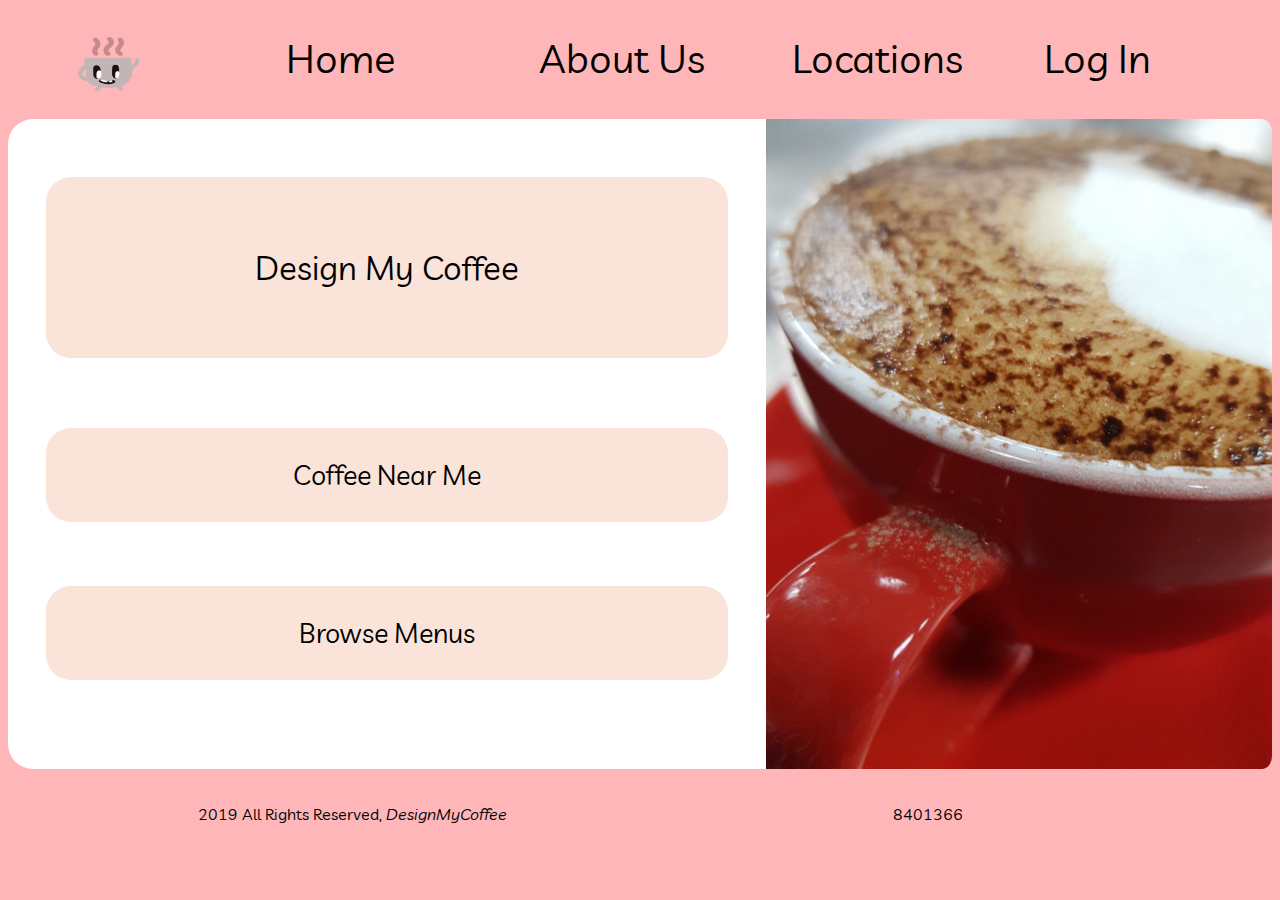
<file: index.html>
<!-- This is the landing page-->
<!-- Basic commenting for these pages can be found at PageTemplate.html-->
<!DOCTYPE html>
<html>
  <head>
    <title>DesignMyCoffee</title>
    <link rel="stylesheet" type="text/css" href="DMCIT.css">
    <link href="https://fonts.googleapis.com/css?family=Livvic&display=swap" rel="stylesheet">
    <link rel="shortcut icon" type="image/png" href="PicBill.png">
  </head>
  <body>
    <header>
      <div id='navbar'>
        <div id='logoBill'><img src="PicBill.png" alt="LogoBill" width="40%" height="70%"></div>
        <div class='navitem'><a href="index.html">Home</a></div>
        <div class='navitem'><a href="About.html">About Us</a></div>
        <div class='navitem'><a href="Locations.html">Locations</a></div>
        <div class='navitem'><a href="LogIn.php">Log In</a></div>
      </div>
    </header>
    <main>
      <div id='ContentMainGrid'>
        <!--This grid contains the content for the page
            The grid also keeps the site clean, by rounding the content.-->
        <div id='ContentMainLeft'>
          <div id='LeftSpacing'></div>
            <!--The left side of the grid hosts the button links.
                Unlike in the form, the links here are not actually buttons, rather h3 anchor tags.-->
          <h3 id='bigDESIGN'><a href="DesignLanding.html">Design My Coffee</a></h3>
          <div id='LeftSpacing2'></div>
          <h3 id='bigHEADING'><a href="Locations.html">Coffee Near Me</a></h3>
          <div id='LeftSpacing2'></div>
          <h3 id='bigHEADING'><a href="Menu.html">Browse Menus</a></h3>
          <div id='LeftSpacing2'></div>
        </div>
        <div id='ContentMainRight'>
            <!--The right side of the grid is home to the image. If changing the image, be sure to check the orientation in the CSS. -->
          <img class='coffee1' src="20190812_081925.jpg" alt="RightContentImg">
        </div>
      </div>
    </main>
    <footer>
      <div id='footerNav'>
        <h4 class="footItem">2019 All Rights Reserved, <i>DesignMyCoffee</i></h4>
        <h4 class="footItem">8401366</h4>
      </div>
    </footer>
  </body>
</html>
</file>
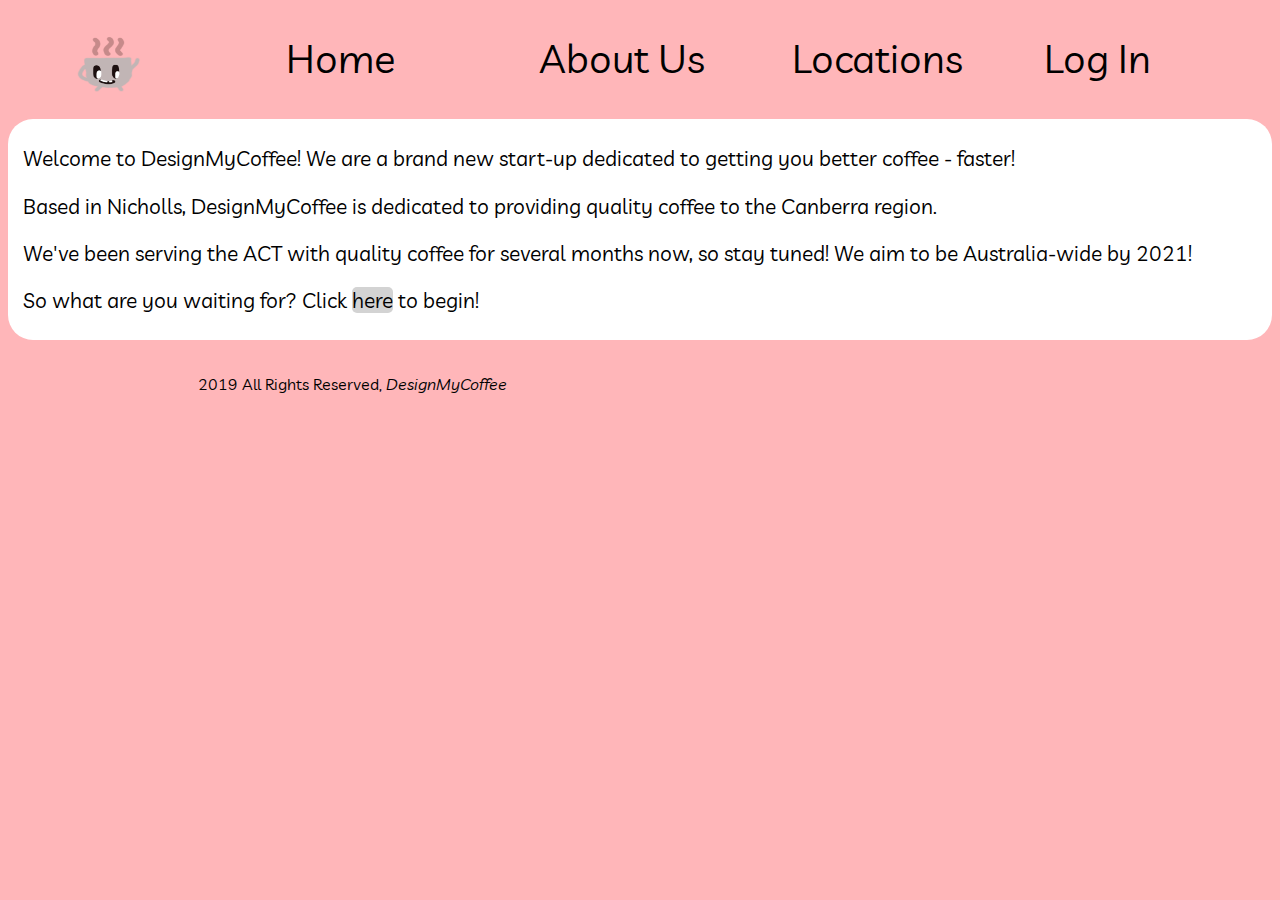
<file: About.html>
<!DOCTYPE html>
<html>
  <head>
    <title>DesignMyCoffee</title>
    <!-- <link rel="stylesheet/less" type="text/css" href="DMCIT.less" /> -->
    <link rel="stylesheet" type="text/css" href="DMCIT.css">
    <link href="https://fonts.googleapis.com/css?family=Livvic&display=swap" rel="stylesheet">
    <!-- <script src="less.js" type="text/javascript"></script> -->
    <link rel="shortcut icon" type="image/png" href="PicBill.png">
  </head>
  <body>
    <header>
      <div id='navbar'>
        <div id='logoBill'><img src="PicBill.png" alt="LogoBill" width="40%" height="70%"></div>
        <div class='navitem'><a href="index.html">Home</a></div>
        <div class='navitem'><a href="About.html">About Us</a></div>
        <div class='navitem'><a href="Locations.html">Locations</a></div>
        <div class='navitem'><a href="LogIn.php">Log In</a></div>
      </div>
    </header>
    <main>
      <div id='ContentMain'>
        <p class='MainContentP'>Welcome to DesignMyCoffee! We are a brand new start-up dedicated to getting you better coffee - faster!</p>
        <p class='MainContentP'>Based in Nicholls, DesignMyCoffee is dedicated to providing quality coffee to the Canberra region.</p>
        <p class='MainContentP'>We've been serving the ACT with quality coffee for several months now, so stay tuned! We aim to be Australia-wide by 2021!</p>
        <p class='MainContentP'>So what are you waiting for? Click <a class='here' href='DesignLanding.html'>here</a> to begin!</p>
      </div>
    </main>
    <footer>
      <div id='footerNav'>
        <h4 class="footItem">2019 All Rights Reserved, <i>DesignMyCoffee</i></h4>
        <h4 class="footItem"></h4>
      </div>
    </footer>
  </body>
</html>
</file>
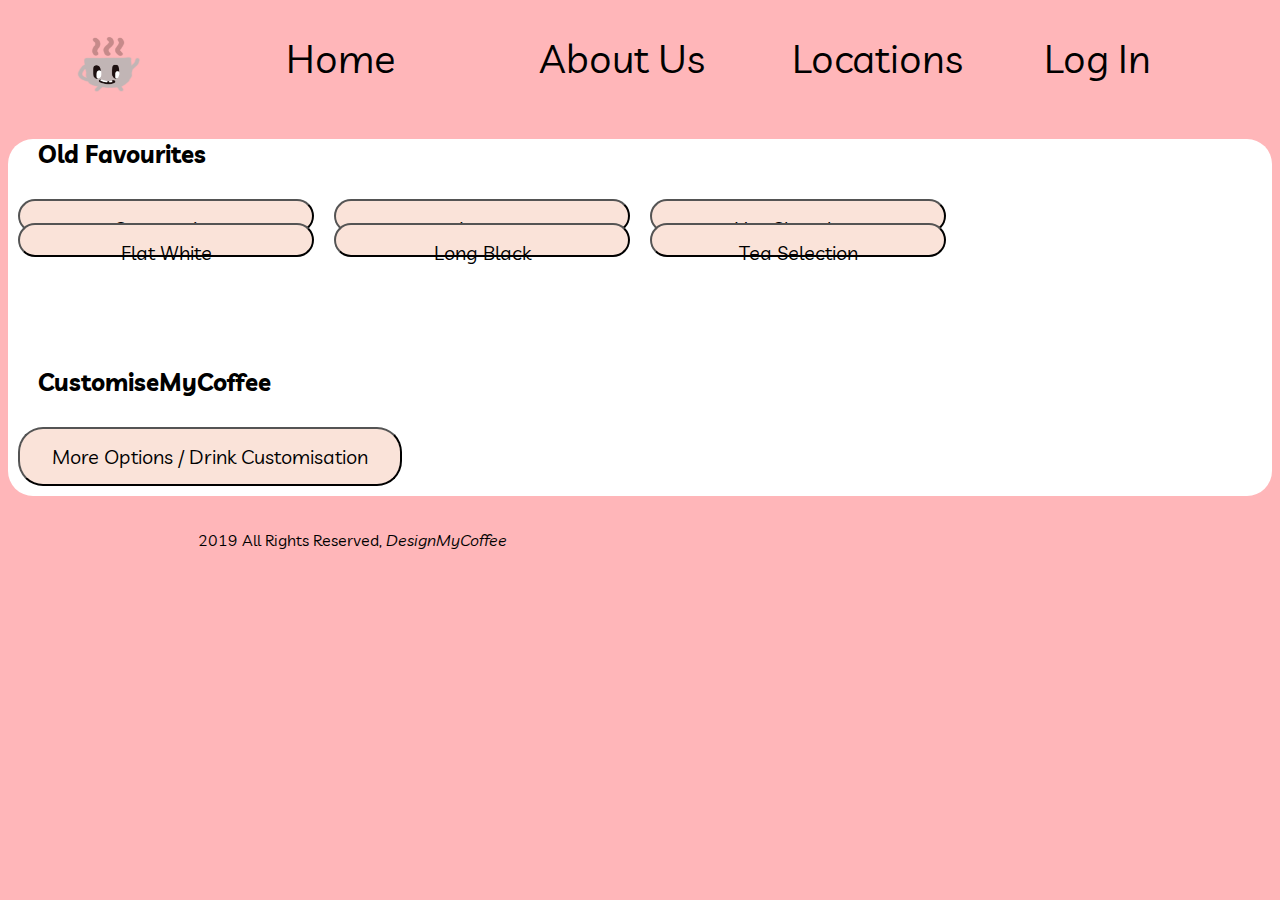
<file: DesignLanding.html>
<!DOCTYPE html>
<html>
  <head>
    <title>DesignMyCoffee</title>
    <!-- <link rel="stylesheet/less" type="text/css" href="DMCIT.less" /> -->
    <!-- <script src="less.js" type="text/javascript"></script> -->
    <link rel="stylesheet" type="text/css" href="DMCIT.css">
    <link href="https://fonts.googleapis.com/css?family=Livvic&display=swap" rel="stylesheet">
    <link rel="shortcut icon" type="image/png" href="PicBill.png">
  </head>
  <body>
    <header>
      <div id='navbar'>
        <div id='logoBill'><img src="PicBill.png" alt="LogoBill" width="40%" height="70%"></div>
        <div class='navitem'><a href="index.html">Home</a></div>
        <div class='navitem'><a href="About.html">About Us</a></div>
        <div class='navitem'><a href="Locations.html">Locations</a></div>
        <div class='navitem'><a href="LogIn.php">Log In</a></div>
      </div>
    </header>
    <main>
      <div>
        <div id='FamiliarLand'>
          <h2 class='SubHead'>Old Favourites</h2>
            <div id='FamGrid'>
              <button class='FamGridItem'><a href='idk.html'>Cappuccino</a></button>
              <button class='FamGridItem'><a href='idk.html'>Latte</a></button>
              <button class='FamGridItem'><a href='idk.html'>Hot Chocolate</a></button>
              <button class='FamGridItem'><a href='idk.html'>Flat White</a></button>
              <button class='FamGridItem'><a href='idk.html'>Long Black</a></button>
              <button class='FamGridItem'><a href='idk.html'>Tea Selection</a></button>
            </div>
        </div>
        <div id='FamiliarLand'>
          <h2 class='SubHead'>CustomiseMyCoffee</h2>
            <button class='FamGridItem'><a href='Custom1.php'>More Options / Drink Customisation</a></button>
        </div>
      </div>
    </main>
    <footer>
      <div id='footerNav'>
        <h4 class="footItem">2019 All Rights Reserved, <i>DesignMyCoffee</i></h4>
        <h4 class="footItem"></h4>
      </div>
    </footer>
  </body>
</html>
</file>
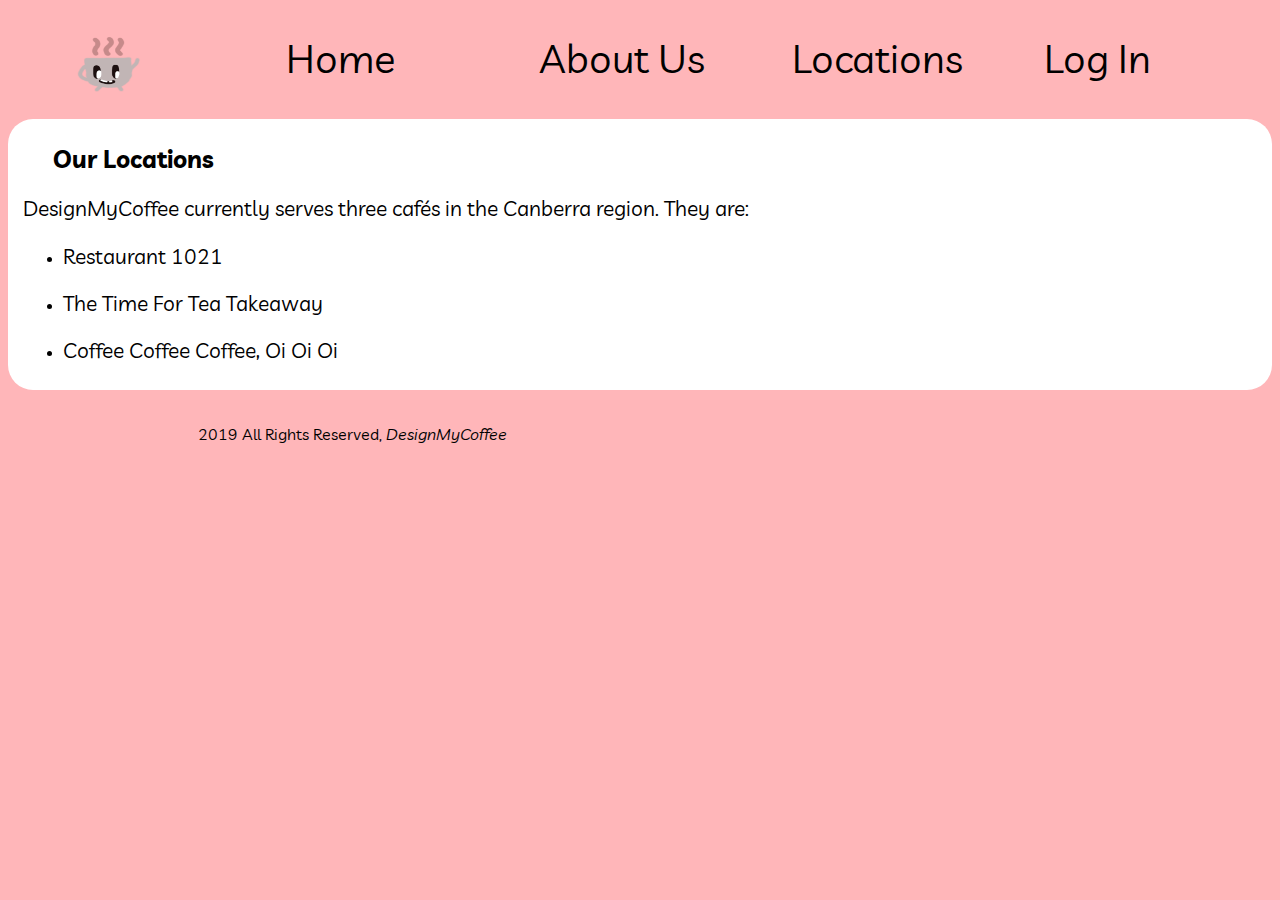
<file: Locations.html>
<!DOCTYPE html>
<html>
  <head>
    <title>DesignMyCoffee</title>
    <!-- <link rel="stylesheet/less" type="text/css" href="DMCIT.less" /> -->
    <link href="https://fonts.googleapis.com/css?family=Livvic&display=swap" rel="stylesheet">
    <!-- <script src="less.js" type="text/javascript"></script> -->
    <link rel="stylesheet" type="text/css" href="DMCIT.css">
    <link rel="shortcut icon" type="image/png" href="PicBill.png">
  </head>
  <body>
    <header>
      <div id='navbar'>
        <div id='logoBill'><img src="PicBill.png" alt="LogoBill" width="40%" height="70%"></div>
        <div class='navitem'><a href="index.html">Home</a></div>
        <div class='navitem'><a href="About.html">About Us</a></div>
        <div class='navitem'><a href="Locations.html">Locations</a></div>
        <div class='navitem'><a href="LogIn.php">Log In</a></div>
      </div>
    </header>
    <main>
      <div id='ContentMain'>
        <h2>Our Locations</h2>
        <p></p>
          <p>DesignMyCoffee currently serves three cafés in the Canberra region. They are:</p>
          <ul>
            <li><p>Restaurant 1021</p></li>
            <li><p>The Time For Tea Takeaway</p></li>
            <li><p>Coffee Coffee Coffee, Oi Oi Oi</p></li>
          </ul>
      </div>
    </main>
    <footer>
      <div id='footerNav'>
        <h4 class="footItem">2019 All Rights Reserved, <i>DesignMyCoffee</i></h4>
        <h4 class="footItem"></h4>
      </div>
    </footer>
  </body>
</html>
</file>
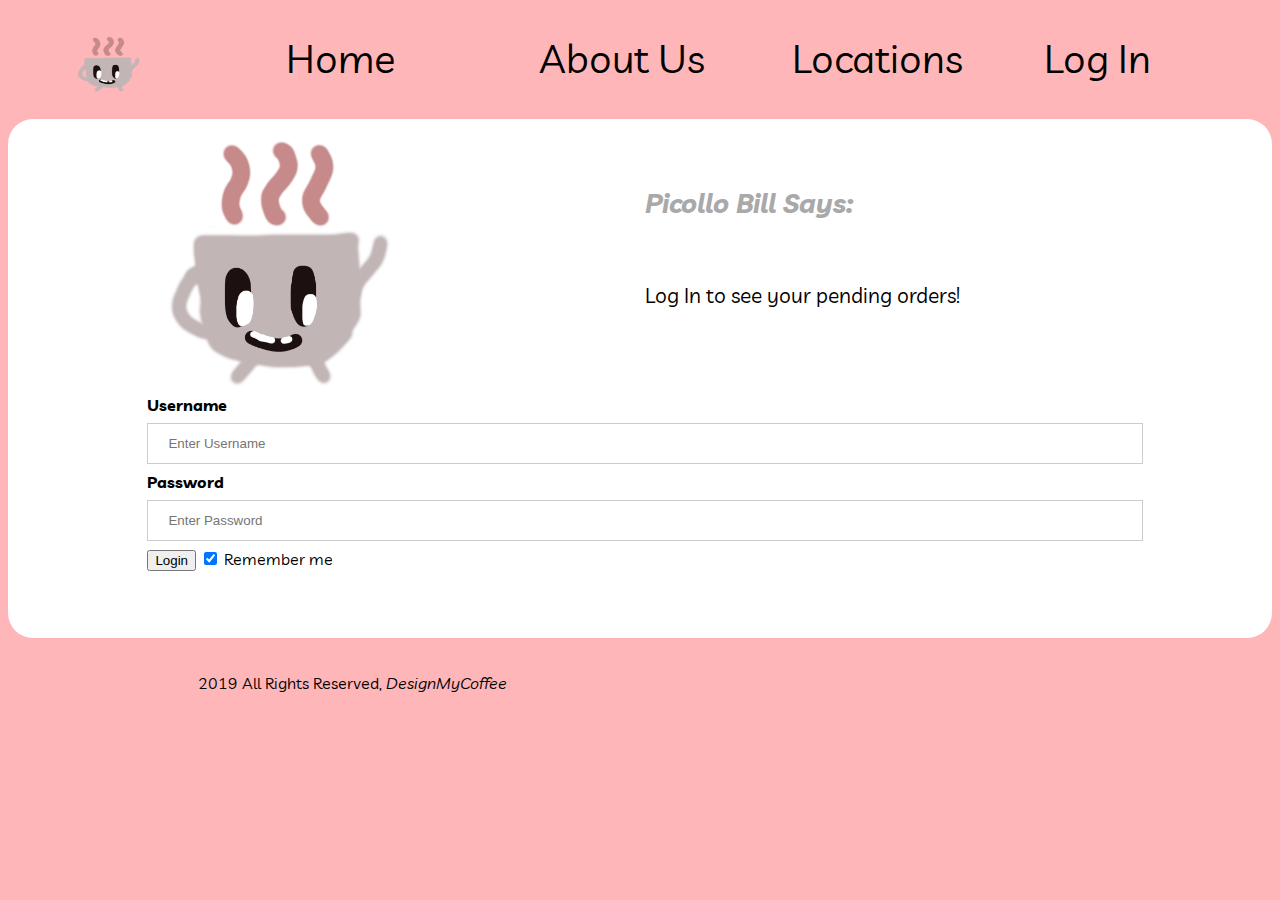
<file: LogIn.html>
<!DOCTYPE html>
<html>
  <head>
    <title>DesignMyCoffee</title>
    <!-- <link rel="stylesheet/less" type="text/css" href="DMCIT.less" /> -->
    <!-- <script src="less.js" type="text/javascript"></script> -->
    <link rel="stylesheet" type="text/css" href="DMCIT.css">
    <link href="https://fonts.googleapis.com/css?family=Livvic&display=swap" rel="stylesheet">
    <link rel="shortcut icon" type="image/png" href="PicBill.png">
  </head>
  <body>
    <header>
      <div id='navbar'>
        <div id='logoBill'><img src="PicBill.png" alt="LogoBill" width="40%" height="70%"></div>
        <div class='navitem'><a href="index.html">Home</a></div>
        <div class='navitem'><a href="About.html">About Us</a></div>
        <div class='navitem'><a href="Locations.html">Locations</a></div>
        <div class='navitem'><a href="LogIn.html">Log In</a></div>
      </div>
    </header>
    <main>
      <div id='ContentMain'>
        <form action="LoggedIn.php">
          <div class="LogInBill">
            <div>
              <img class='BillWelcome' src="PicBill.png" alt="LogoBill">
            </div>
            <div>
              <h6><i>Picollo Bill Says:</i></h6>
              <p>Log In to see your pending orders!</p>
            </div>
          </div>
        <div class='LogInForm'>
          <label for="uname"><b>Username</b></label>
            <input type="text" placeholder="Enter Username" name="uname" required>
            <label for="psw"><b>Password</b></label>
            <input type="password" placeholder="Enter Password" name="psw" required>
            <button type="submit" class"submitButt">Login</button>
            <label> <input type="checkbox" checked="checked" name="remember"> Remember me </label>
        </div>
        </form>
      </div>
    </main>
    <footer>
      <div id='footerNav'>
        <h4 class="footItem">2019 All Rights Reserved, <i>DesignMyCoffee</i></h4>
        <h4 class="footItem"></h4>
      </div>
    </footer>
  </body>
</html>
</file>
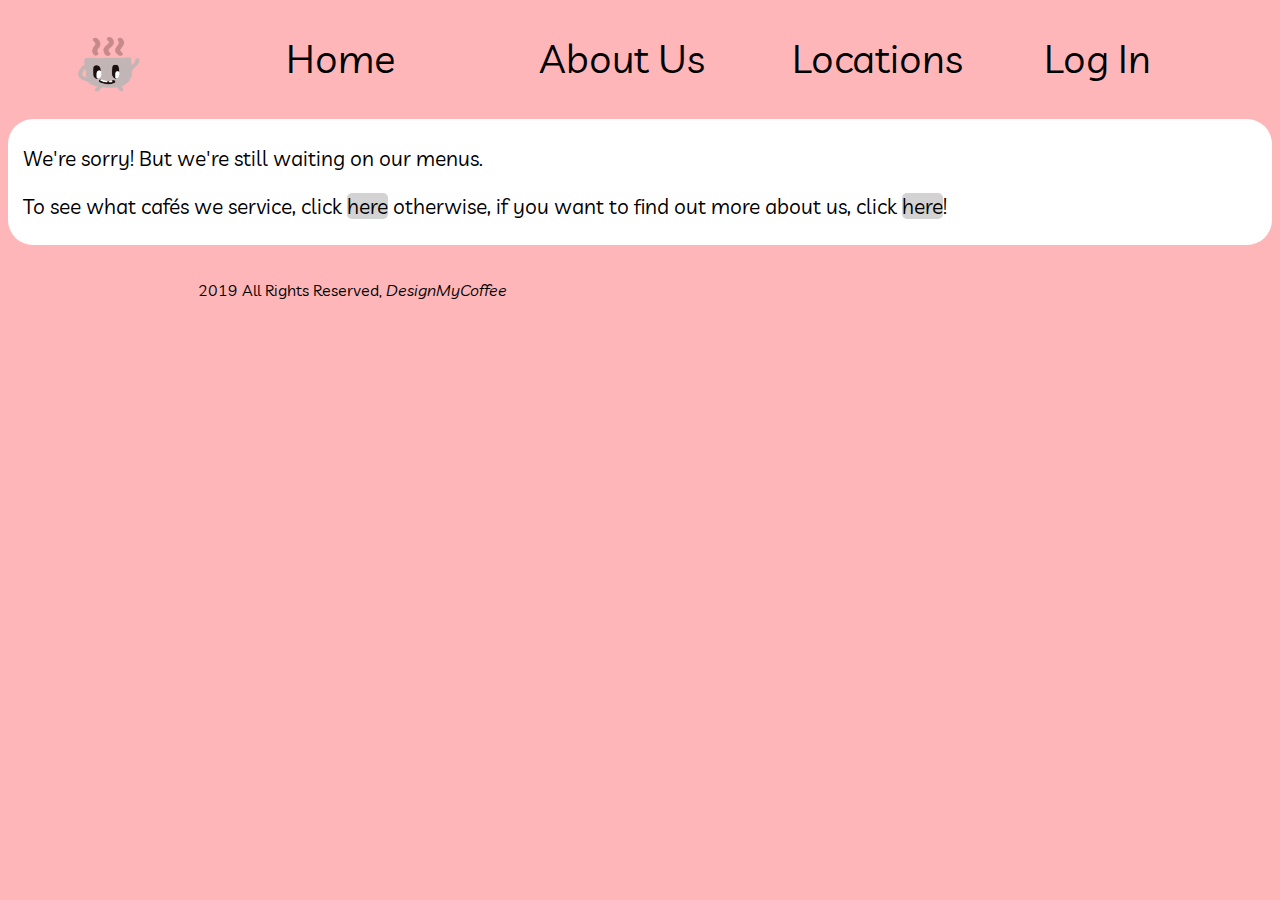
<file: Menu.html>
<!DOCTYPE html>
<html>
  <head>
    <title>DesignMyCoffee</title>
    <!-- <link rel="stylesheet/less" type="text/css" href="DMCIT.less" /> -->
    <!-- <script src="less.js" type="text/javascript"></script> -->
    <link rel="stylesheet" type="text/css" href="DMCIT.css">
    <link href="https://fonts.googleapis.com/css?family=Livvic&display=swap" rel="stylesheet">
    <link rel="shortcut icon" type="image/png" href="PicBill.png">
  </head>
  <body>
    <header>
      <div id='navbar'>
        <div id='logoBill'><img src="PicBill.png" alt="LogoBill" width="40%" height="70%"></div>
        <div class='navitem'><a href="index.html">Home</a></div>
        <div class='navitem'><a href="About.html">About Us</a></div>
        <div class='navitem'><a href="Locations.html">Locations</a></div>
        <div class='navitem'><a href="LogIn.php">Log In</a></div>
      </div>
    </header>
    <main>
      <div id='ContentMain'>
        <p class='MainContentP'>We're sorry! But we're still waiting on our menus.</p>
        <p class='MainContentP'>To see what cafés we service, click <a class="here" href='DesignLanding.html'>here</a> otherwise, if you want to find out more about us, click <a class="here" href='About.html'>here</a>!</p>
      </div>
    </main>
    <footer>
      <div id='footerNav'>
        <h4 class="footItem">2019 All Rights Reserved, <i>DesignMyCoffee</i></h4>
        <h4 class="footItem"></h4>
      </div>
    </footer>
  </body>
</html>
</file>
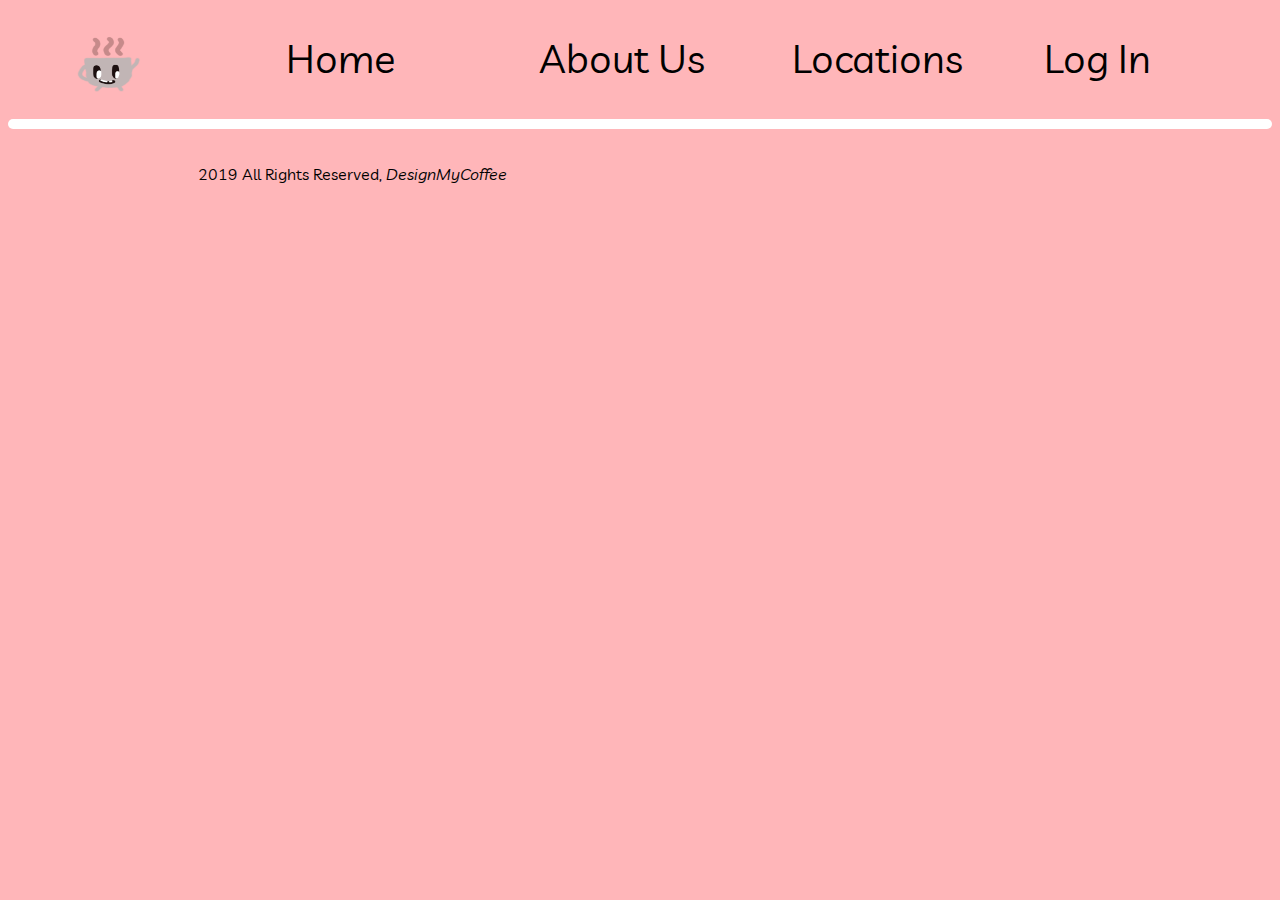
<file: PageTemplate.html>
<!DOCTYPE html>
<html>
 <!--The Head contains all the ref sheets and additional resources the page requires-->
  <head>
    <title>DesignMyCoffee</title>
    <!--CSS Link-->
    <link rel="stylesheet" type="text/css" href="DMCIT.css">
    <!--Livvic Font Source Google Fonts-->
    <link href="https://fonts.googleapis.com/css?family=Livvic&display=swap" rel="stylesheet">
    <!--Favicon Link-->
    <link rel="shortcut icon" type="image/png" href="PicBill.png">
  </head>
  <!--The Body contains all the page's content-->
  <body>
    <!--Header-->
    <header>
      <!--This Div creates the Header CSS Grid-->
      <div id='navbar'>
        <!--Header Logo-->
        <div id='logoBill'><img src="PicBill.png" alt="LogoBill" width="40%" height="70%"></div>
        <!--Header Links-->
        <div class='navitem'><a href="index.html">Home</a></div>
        <div class='navitem'><a href="About.html">About Us</a></div>
        <div class='navitem'><a href="Locations.html">Locations</a></div>
        <div class='navitem'><a href="LogIn.php">Log In</a></div>
      </div>
    </header>
    <!--The Main Section contains the text and images-->
    <main>
      <div id='ContentMain'>
      <!--Content goes here-->
      </div>
    </main>
    <!--Footer-->
    <footer>
      <!--This Div creates the Footer CSS Grid-->
      <div id='footerNav'>
        <h4 class="footItem">2019 All Rights Reserved, <i>DesignMyCoffee</i></h4>
        <!--This tag is empty, because the grid requires 50% 50% content. This section is used in index.html-->
        <h4 class="footItem"></h4>
      </div>
    </footer>
  </body>
</html>
</file>
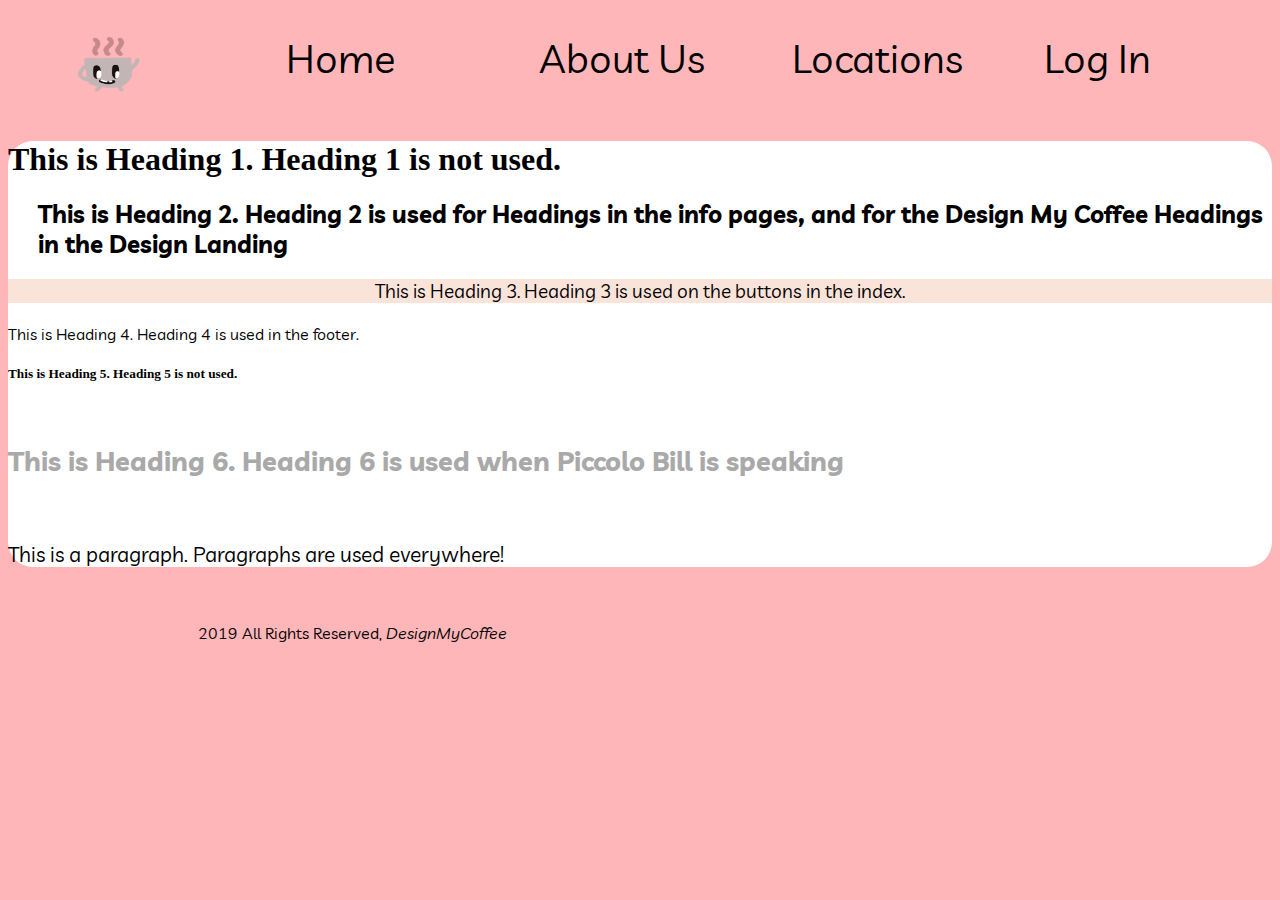
<file: TestHeadings.html>
<!DOCTYPE html>
<html>
  <head>
    <title>DesignMyCoffee</title>
    <!-- <link rel="stylesheet/less" type="text/css" href="DMCIT.less" /> -->
    <!-- <script src="less.js" type="text/javascript"></script> -->
    <link rel="stylesheet" type="text/css" href="DMCIT.css">
    <link href="https://fonts.googleapis.com/css?family=Livvic&display=swap" rel="stylesheet">
    <link rel="shortcut icon" type="image/png" href="PicBill.png">
  </head>
  <body>
    <header>
      <div id='navbar'>
        <div id='logoBill'><img src="PicBill.png" alt="LogoBill" width="40%" height="70%"></div>
        <div class='navitem'><a href="index.html">Home</a></div>
        <div class='navitem'><a href="About.html">About Us</a></div>
        <div class='navitem'><a href="Locations.html">Locations</a></div>
        <div class='navitem'><a href="LogIn.php">Log In</a></div>
      </div>
    </header>
    <main>
      <div>
<h1>This is Heading 1. Heading 1 is not used.</h1>
<h2>This is Heading 2. Heading 2 is used for Headings in the info pages, and for the Design My Coffee Headings in the Design Landing</h2>
<h3>This is Heading 3. Heading 3 is used on the buttons in the index.</h3>
<h4>This is Heading 4. Heading 4 is used in the footer.</h4>
<h5>This is Heading 5. Heading 5 is not used.</h5>
<h6>This is Heading 6. Heading 6 is used when Piccolo Bill is speaking</h6>
<p>This is a paragraph. Paragraphs are used everywhere!</p>
      </div>
    </main>
    <footer>
      <div id='footerNav'>
        <h4 class="footItem">2019 All Rights Reserved, <i>DesignMyCoffee</i></h4>
        <h4 class="footItem"></h4>
      </div>
    </footer>
  </body>
</html>
</file>
<file: DMCIT.css>
/* */

    /*Whole Site*/

#ContentMain {
  padding: 5px;
  padding-left: 15px;
  }

  body {
    background-color: #ffb6b9;
  }

  main {
    background-color: white;
    border: 10px;
    border-radius: 25px;
  }

                /*Header*/

  #navbar {
    display: grid;
    grid-template-columns: 20% 20% 20% 20% 20%;
  }

  .navitem {
    font-family: 'Livvic', sans-serif;
    font-size: 30pt;
    padding-left: 10%;
    padding-right: 10%;
    padding-top: 10%;
    padding-bottom: 10%;
    background-color: #ffb6b9;
  }

  #logoBill {
    font-family: 'Livvic', sans-serif;
    font-size: 30pt;
    background-color: #ffb6b9;
    padding-left: 25%;
    padding-top: 10%;
  }

    /*Landing Page*/

#ContentMainGrid {
  display: grid;
  grid-template-columns: 60% 40%;
}

#ContentMainLeft {
  padding-left: 5%;
  padding-right: 5%;
}

#ContentMainRight {
  max-width: 100%;
  max-height: 650px;
  image-orientation: from-image;
}

.coffee1 {
  height: 100%;
  width: 100%;
  border-radius: 0% 2% 2% 0%;
}






#LeftSpacing {
  padding-top: 25px;
}

#LeftSpacing2 {
  padding-top: 10px;
}

h3 {
  font-family: 'Livvic', sans-serif;
  text-align: center;
  background-color: #fae3d9;
  font-weight: normal;
}

#bigDESIGN {
  font-size: 25pt;
  border-radius: 25px;
  border: 70px solid #fae3d9;
  padding-left: 5%;
  padding-right: 5%;
}

#bigHEADING {
  font-size: 20pt;
  border-radius: 25px;
  border: 30px solid #fae3d9;
  padding-left: 5%;
  padding-right: 5%;
}

/*Link Colour Settings*/

a { color: black; text-decoration: none;}
a:visited { text-decoration: none; color:black; }
a:hover { text-decoration: none; color:white; }
a:focus { text-decoration: none; color:black; }
a:hover, a:active { text-decoration: none; color:white; }

/*Footer*/

footer {
 display: fixed;
}

#footerNav {
  display: grid;
  grid-template-columns: 60% 40%;
}

.footItem {
padding-left: 25%;
padding-right: 25%;
background-color: #ffb6b9;
padding-top: 10pt;
padding-bottom: 10pt;
}

h4 {
  font-family: 'Livvic', sans-serif;
  font-weight: normal;
}

/* CustomiseMyCoffee DesignLanding Grid */

#FamGrid {
  display: grid;
  grid-template-columns: 25% 25% 25%;
  grid-template-rows: 15% 15%;
}

.FamGridItem {
  background-color: #fae3d9;
  color: white;
  padding: 15px 32px;
  margin: 10px;
  text-align: center;
  font-size: 20px;
  border-radius: 25px;
  font-family: 'Livvic';
}

/* CustomiseMyCoffee Form Grids */

#CustomLand {
  display: grid;
  grid-template-columns: 70% 30%;
}

#CustomLandLeft {

}

#CustomLandRight {
text-align: left;
margin-left: -20%;
}

.bannerImg {
max-width: 80%;
max-height: inherit;
padding-top: 20px;
border-radius: 25px;
}

.bannerBILL {
  max-width: 300pt;
  max-height: 300pt;
  text-align: center;
}

.BillBannerText {
  background-color: #fff8e7;
  border-radius: 25pt;
  margin-right: 20%;
  text-align: center;
}


#DrinkGrid {
  display: grid;
  grid-template-columns: 25% 25% 25%;
  grid-template-rows: 15% 15%;
}

.DrinkGridItem {
  background-color: #fae3d9;
  color: white;
  padding: 15px 32px;
  margin: 10px;
  text-align: center;
  font-size: 20px;
  border-radius: 25px;
  font-family: 'Livvic';
}

/* FORM LOGIN */
.LogInForm {
  font-family: 'Livvic';
}

.LogInBill {
  display: grid;
  grid-template-columns: 50% 50%;
}

/* Misc Headings, text */
h6 {
  color: darkgrey;
  font-size: 20pt;
  font-family: 'Livvic';
}

p {
  font-size: 16pt;
  font-family: 'Livvic';
}

.here {
  background-color: lightgrey;
  border-radius: 5px;

}

h2 {
  font-family: 'Livvic', sans-serif;
  margin-left: 30px;
}
/* Form CSS */

.BillWelcome {
  width: 200pt;
  height: 200pt;
}

form {
  width: 80%;
  margin-left: auto;
  margin-right: auto;
  padding-bottom: 5%;
}

.submitButt {
  background-color: #4CAF50;
  color: white;
  padding: 14px 20px;
  margin: 8px 0;
  border: none;
  cursor: pointer;
  width: 100%;
}

input[type=text], input[type=password] {
  width: 100%;
  padding: 12px 20px;
  margin: 8px 0;
  display: inline-block;
  border: 1px solid #ccc;
  box-sizing: border-box;
</file>
